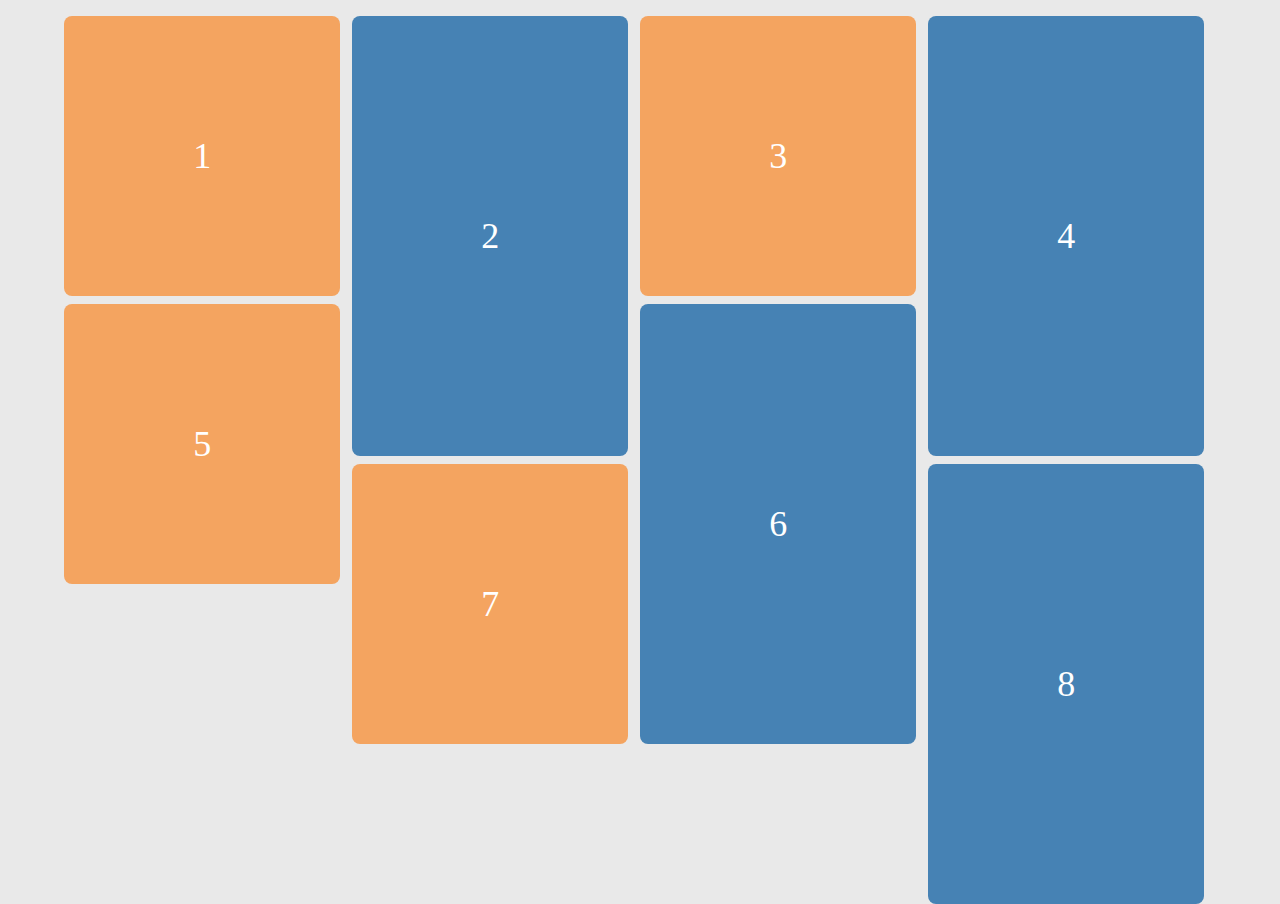
<file: 瀑布流/index.html>
<!DOCTYPE html>
<html lang="ch">
<head>
    <title>瀑布流</title>
    <link rel="stylesheet" type="text/css" href="./index.css">
    <script src="./index.js"></script>
</head>

<body>
    <div class="container waterfall-container">
        <div class="card waterfall-item">
            <div class="type-1 all-center">
                <div class="no">1</div>
            </div>
        </div>
        <div class="card waterfall-item">
            <div class="type-2 all-center">
                <div class="no">2</div>
            </div>
        </div>
        <div class="card waterfall-item">
            <div class="type-1 all-center">
                <div class="no">3</div>
            </div>
        </div>
        <div class="card waterfall-item">
            <div class="type-2 all-center">
                <div class="no">4</div>
            </div>
        </div>
        <div class="card waterfall-item">
            <div class="type-1 all-center">
                <div class="no">5</div>
            </div>
        </div>
        <div class="card waterfall-item">
            <div class="type-2 all-center">
                <div class="no">6</div>
            </div>
        </div>
        <div class="card waterfall-item">
            <div class="type-1 all-center">
                <div class="no">7</div>
            </div>
        </div>
        <div class="card waterfall-item">
            <div class="type-2 all-center">
                <div class="no">8</div>
            </div>
        </div>
    </div>
</body>

</html>
</file>
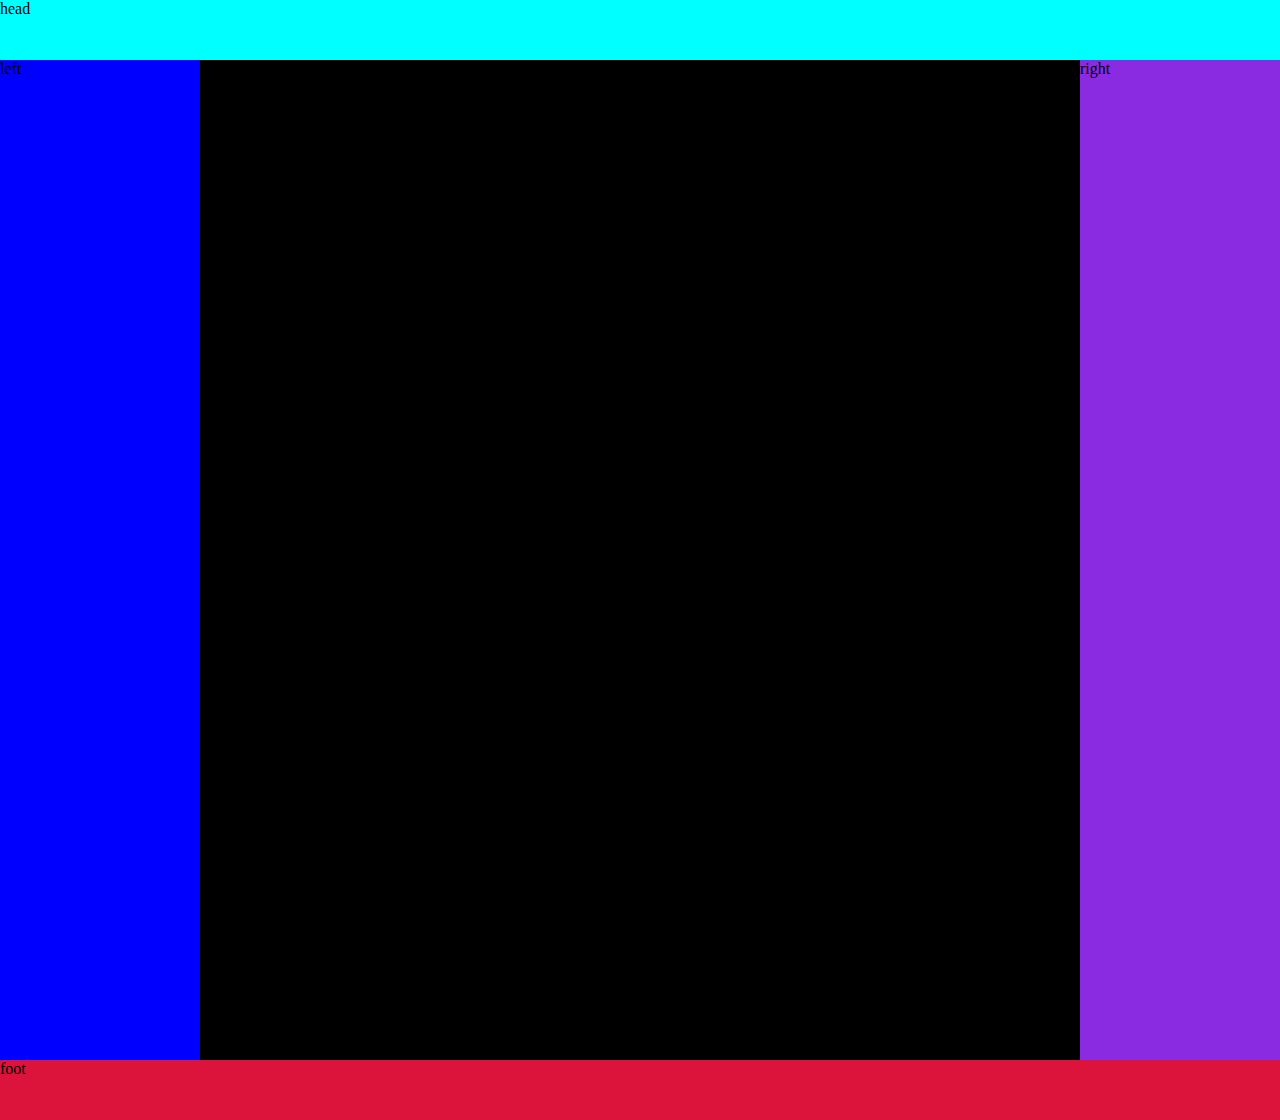
<file: 圣杯布局/flex/index.html>
<!DOCTYPE html>
<html lang="en">
<head>
    <meta charset="UTF-8">
    <title>Title</title>
    <link rel="stylesheet" type="text/css" href="index.css" />
</head>
<body>
    <div>
        <div class="header">
            head
        </div>
        <div class="container">

            <div class="left">
                left
            </div>
            <div class="maincontent">
                main
            </div>
            <div class="right">
                right
            </div>
        </div>
        <div class="footer">
            foot
        </div>
    </div>
</body>
</html>
</file>
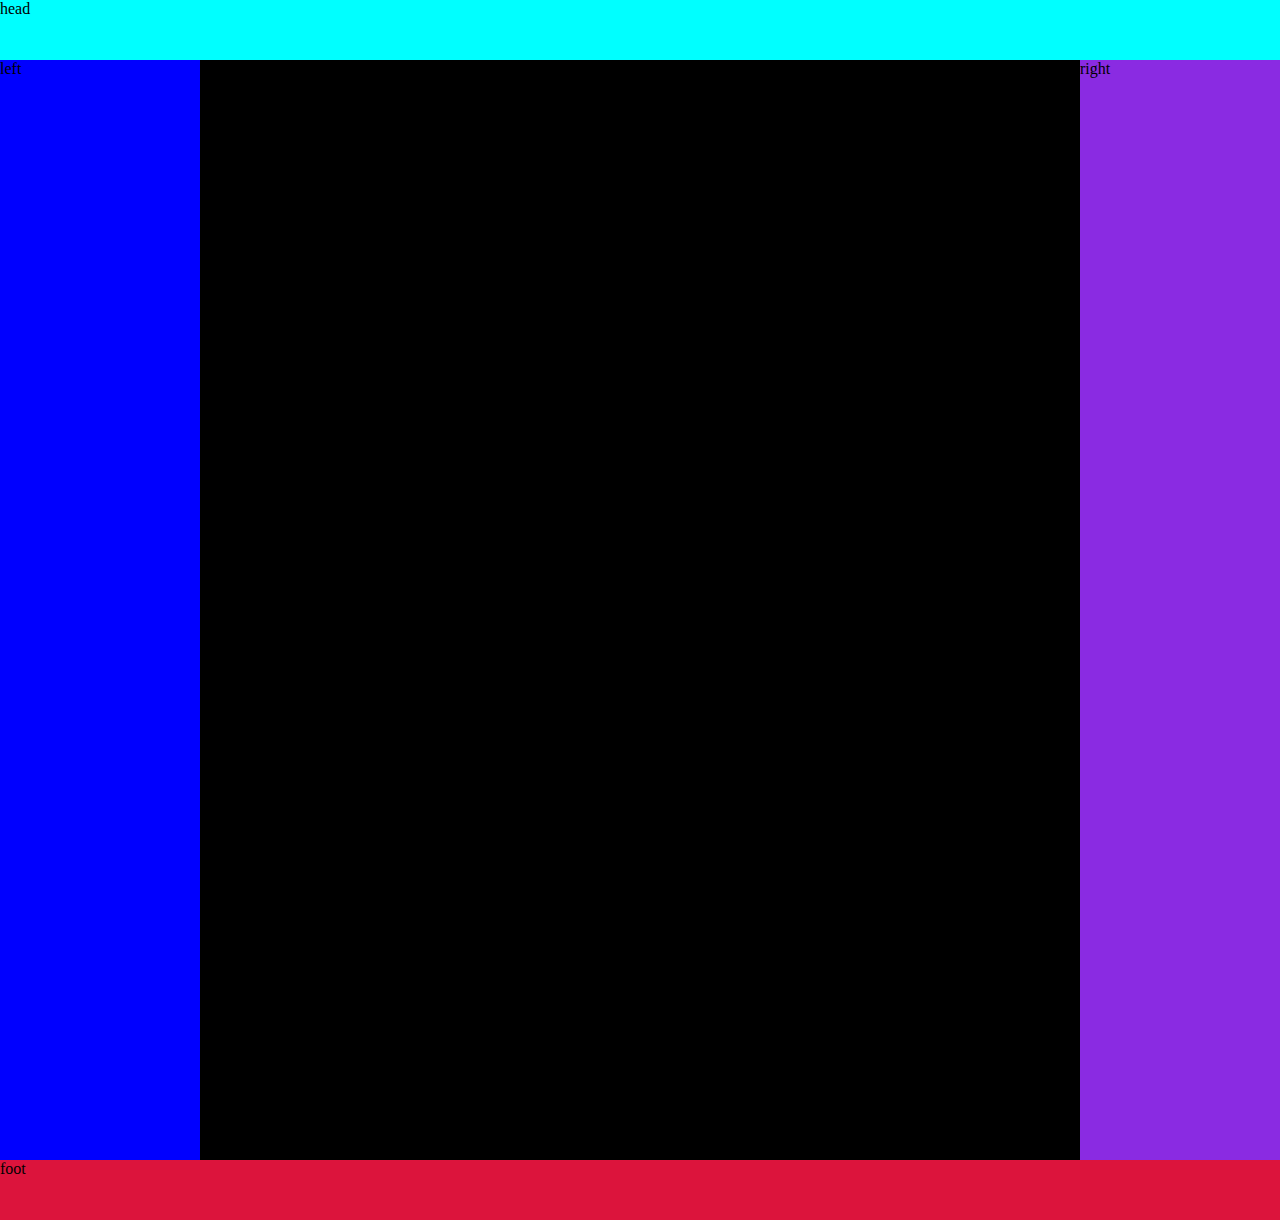
<file: 圣杯布局/float/index.html>
<!DOCTYPE html>
<html lang="en">
<head>
    <meta charset="UTF-8">
    <title>Title</title>
    <link rel="stylesheet" type="text/css" href="index.css" />
</head>
<body>
    <div>
        <div class="header">
            head
        </div>
        <div class="container">
            <div class="maincontent">
                main
            </div>
            <div class="left">
                left
            </div>
            <div class="right">
                right
            </div>
        </div>
        <div class="footer">
            foot
        </div>
    </div>
</body>
</html>
</file>
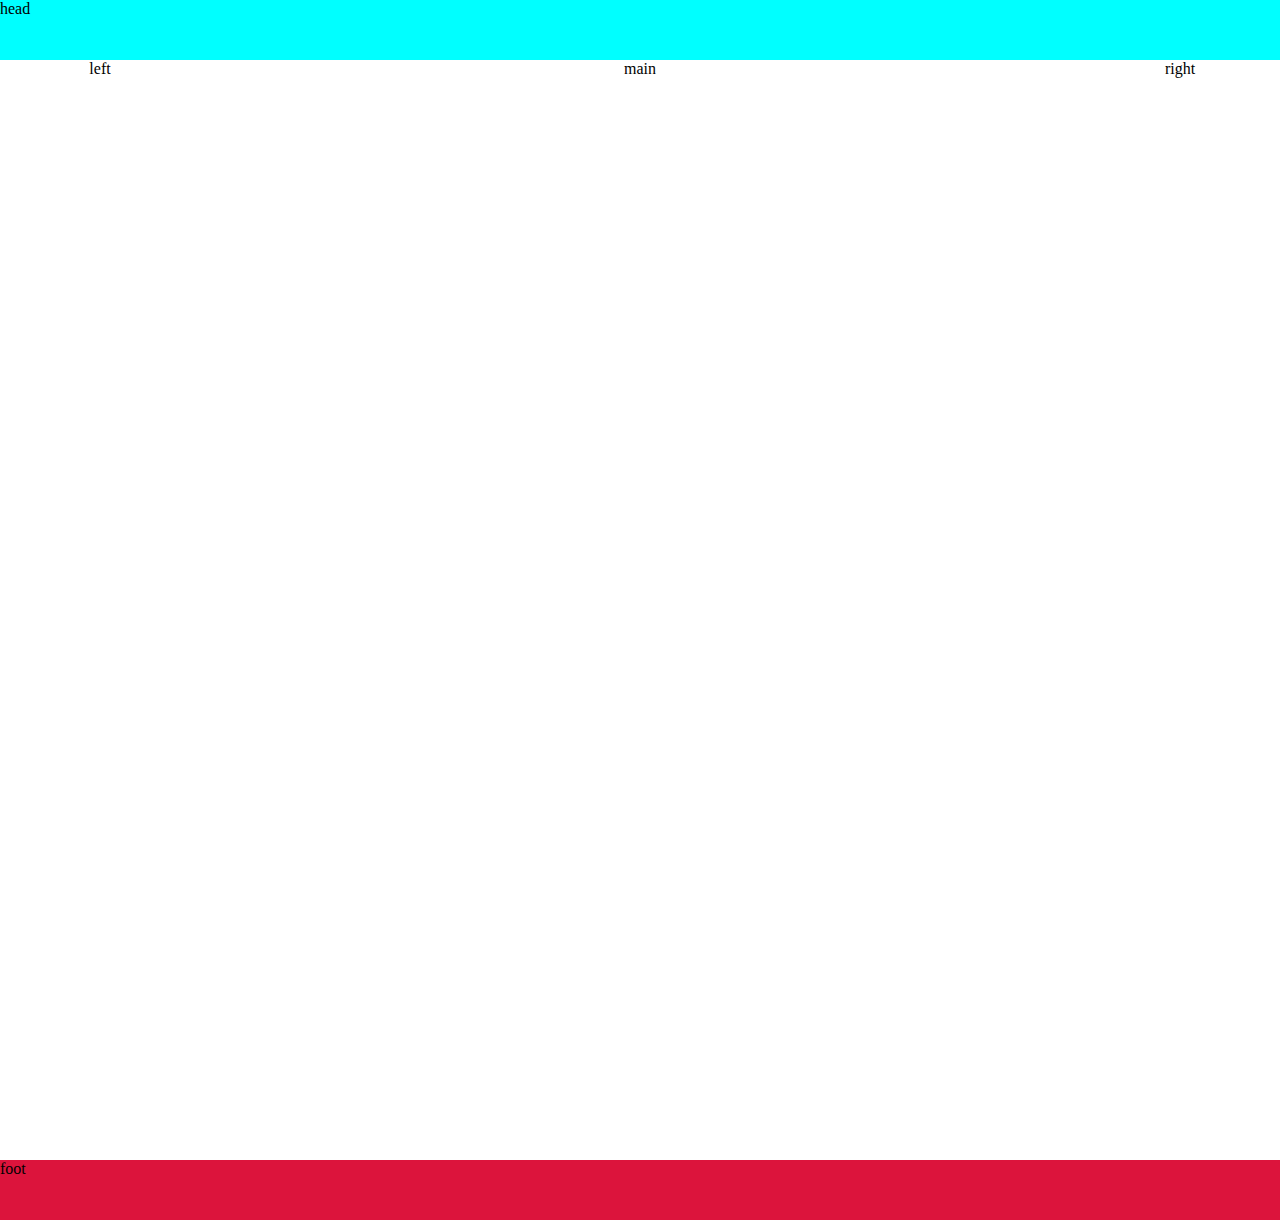
<file: 圣杯布局/grid/index.html>
<!DOCTYPE html>
<html lang="en">
<head>
    <meta charset="UTF-8">
    <title>Title</title>
    <link rel="stylesheet" type="text/css" href="index.css" />
</head>
<body>
    <div>
        <div class="header">
            head
        </div>
        <div class="container">

            <div class="left">
                left
            </div>
            <div class="maincontent">
                 main
            </div>
            <div class="right">
                right
            </div>
        </div>
        <div class="footer">
            foot
        </div>
    </div>
</body>
</html>
</file>
<file: 瀑布流/index.css>
html, body {
    margin: 0;
    min-height: 100%;
    background-color: #e9e9e9;
}

body {
    display: flex;
    justify-content: center;
}

.container {
    width: 90%;
    margin-top: 16px;
}

.card {
    border-radius: 8px;
    overflow: hidden;
    background-color: white;
}

.type-1 {
    background-color: sandybrown;
    height: 280px;
}

.type-2 {
    background-color: steelblue;
    height: 440px;
}

.no {
    font-size: 36px;
    color: white;
}

.waterfall-container {
    position: relative;
}

.waterfall-item {
    width: 24%;
    position: absolute;
    float: left;
}

.all-center {
    display: flex;
    justify-content: center;
    align-items: center;
}
</file>
<file: 圣杯布局/flex/index.css>
*{
    padding: 0px;
    margin: 0px;
}
.header{
    background-color: aqua;
    height: 60px;
}
.footer{
    background-color: crimson;
    height: 60px;
}
.container{
    display: flex;
    flex-direction: row;
}
.container>div{
    height: 1000px;
}
.maincontent{
    background-color: black;
    flex-grow: 1;
}
.left{
    width: 200px;
    background-color: blue;
    flex-grow: 0;
    flex-shrink: 0;
}
.right{
    width: 200px;
    background-color: blueviolet;
    flex-grow: 0;
    flex-shrink: 0;
}
</file>
<file: 圣杯布局/float/index.css>
*{
    padding: 0px;
    margin: 0px;
}
.header{
    background-color: aqua;
    height: 60px;
}
.footer{
    background-color: crimson;
    height: 60px;
}
.container{
    height:1100px;
}
.container>div{
    float: left;
    height: 100%;
}
.maincontent{
    background-color: black;
    width: 100%;
    margin-left: 200px;
    margin-right: -200px;
}
.left{
    width: 200px;
    background-color: blue;
    margin-left: -100%;
}
.right{
    width: 200px;
    background-color: blueviolet;
    margin-left: -200px;
}
</file>
<file: 圣杯布局/grid/index.css>
*{
    padding: 0px;
    margin: 0px;
}
.header{
    background-color: aqua;
    height: 60px;
}
.footer{
    background-color: crimson;
    height: 60px;
}
.container{
    height:1100px;
    display: grid;
    grid-template-columns: 200px 1fr 200px;
    grid-column-gap: 10px;
    justify-items: center;
    align-items: start;
}
</file>
